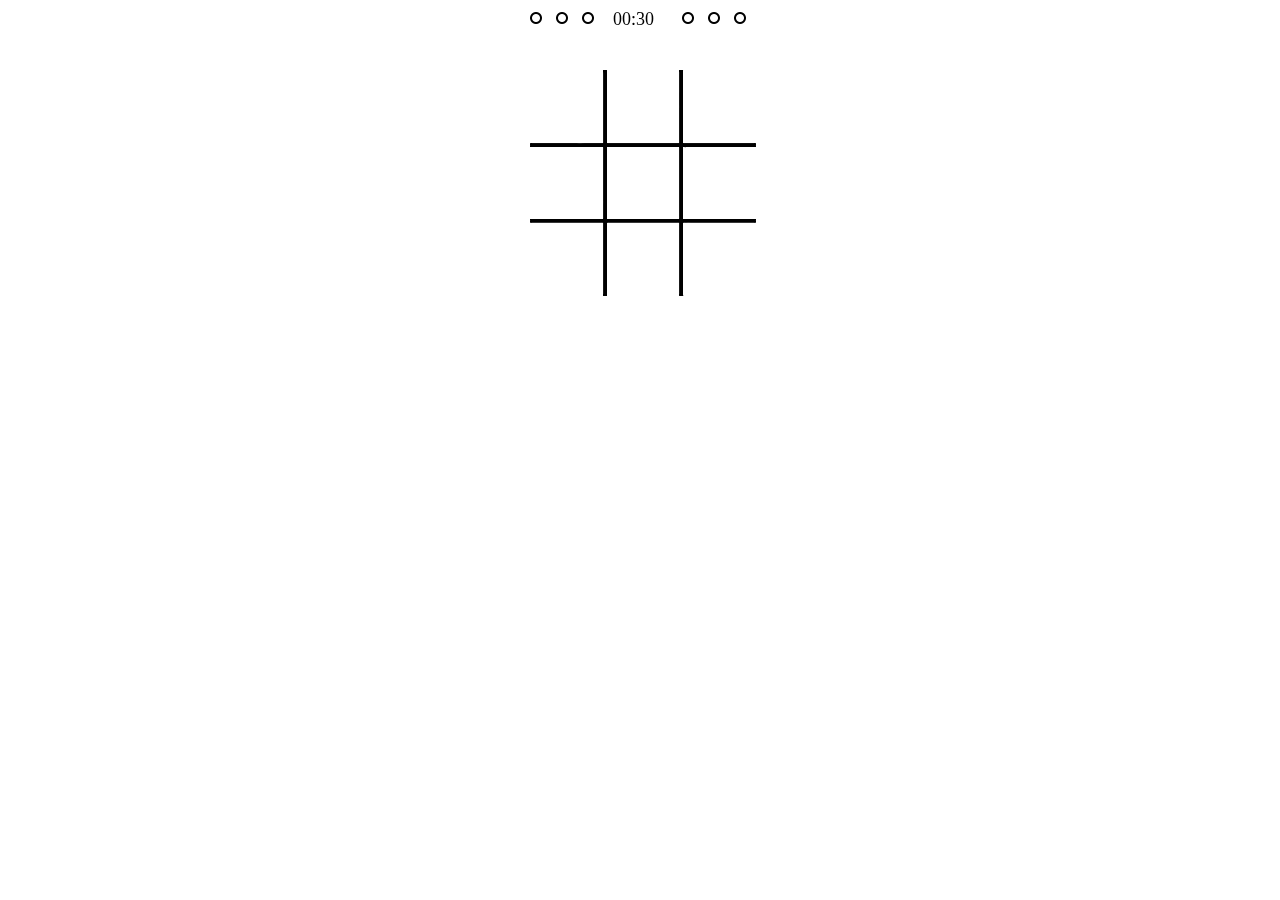
<file: index.html>
<!DOCTYPE html>
<html lang="en">
<head>
  <meta charset="UTF-8">
  <meta name="viewport" content="width=device-width, initial-scale=1.0, maximum-scale=1.0, user-scalable=no">
  <meta http-equiv="X-UA-Compatible" content="ie=edge">
  <title>Gameplay neon tic-tac-toe</title>
  <link rel="stylesheet" href="style.css">
</head>
<body>
  <main>

    <div class="container">
      <iframe width="640" height="360" src="gameplay.html" frameborder="0"></iframe>
    </div>


  </main>
</body>
</html>
</file>
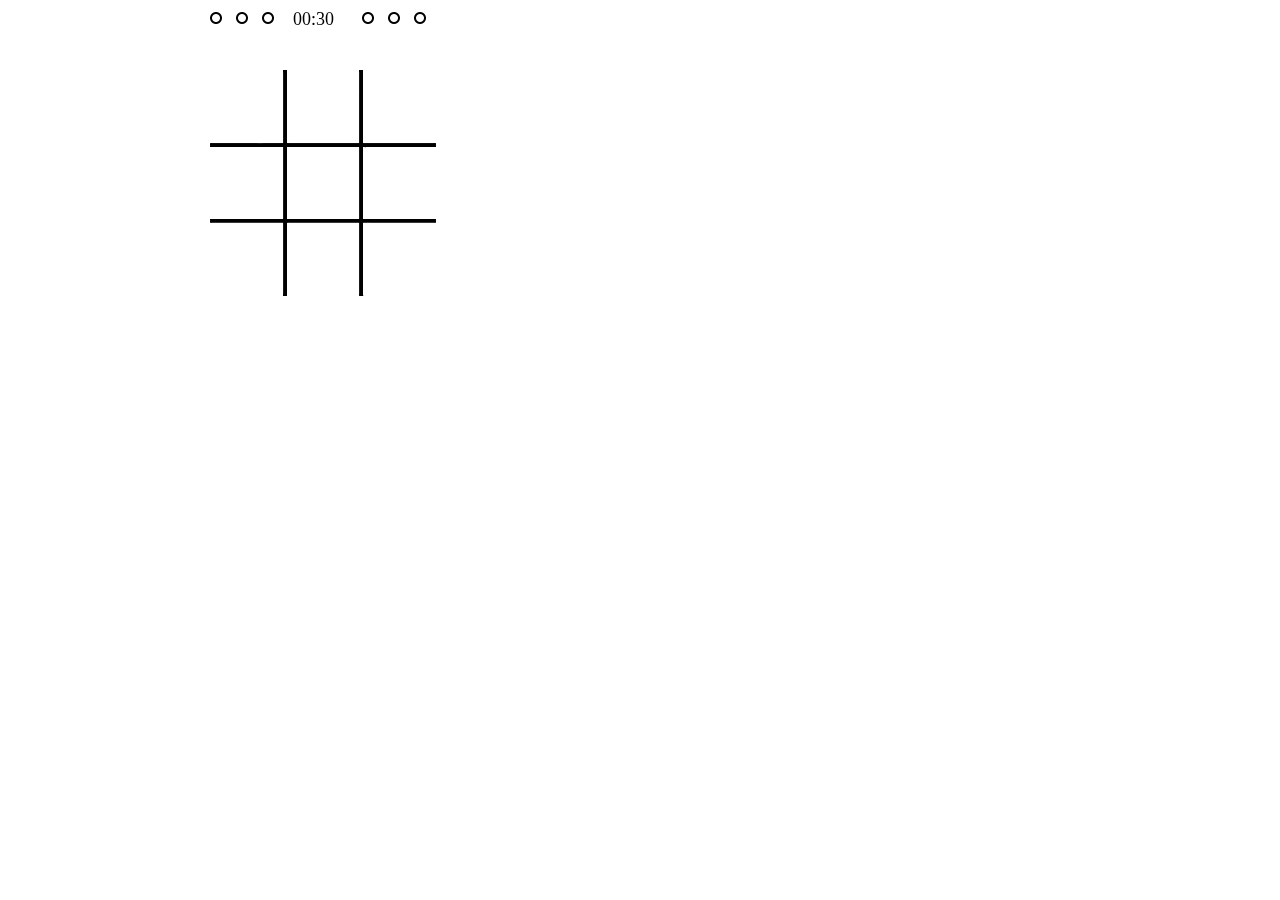
<file: gameplay.html>
<!DOCTYPE html>
<html lang="en">
<head>
  <meta charset="UTF-8">
  <meta name="viewport" content="width=device-width, initial-scale=1.0, maximum-scale=1.0, user-scalable=no">
  <meta http-equiv="X-UA-Compatible" content="ie=edge">
  <title>Gameplay</title>
  <style>
    body {
      margin: 0;
      padding: 0;
      width: 640px;
      height: 360px;
    }
  </style>
</head>
<body>
  <canvas id="canvas" width="640" height="360"></canvas>
  <script src="index.js"></script>
</body>
</html>
</file>
<file: style.css>
body {
  margin: 0;
  padding: 0;
}

.container {
  display: flex;
  justify-content: center;
  max-width: 1170px;
  margin: 0 auto;
}
</file>
